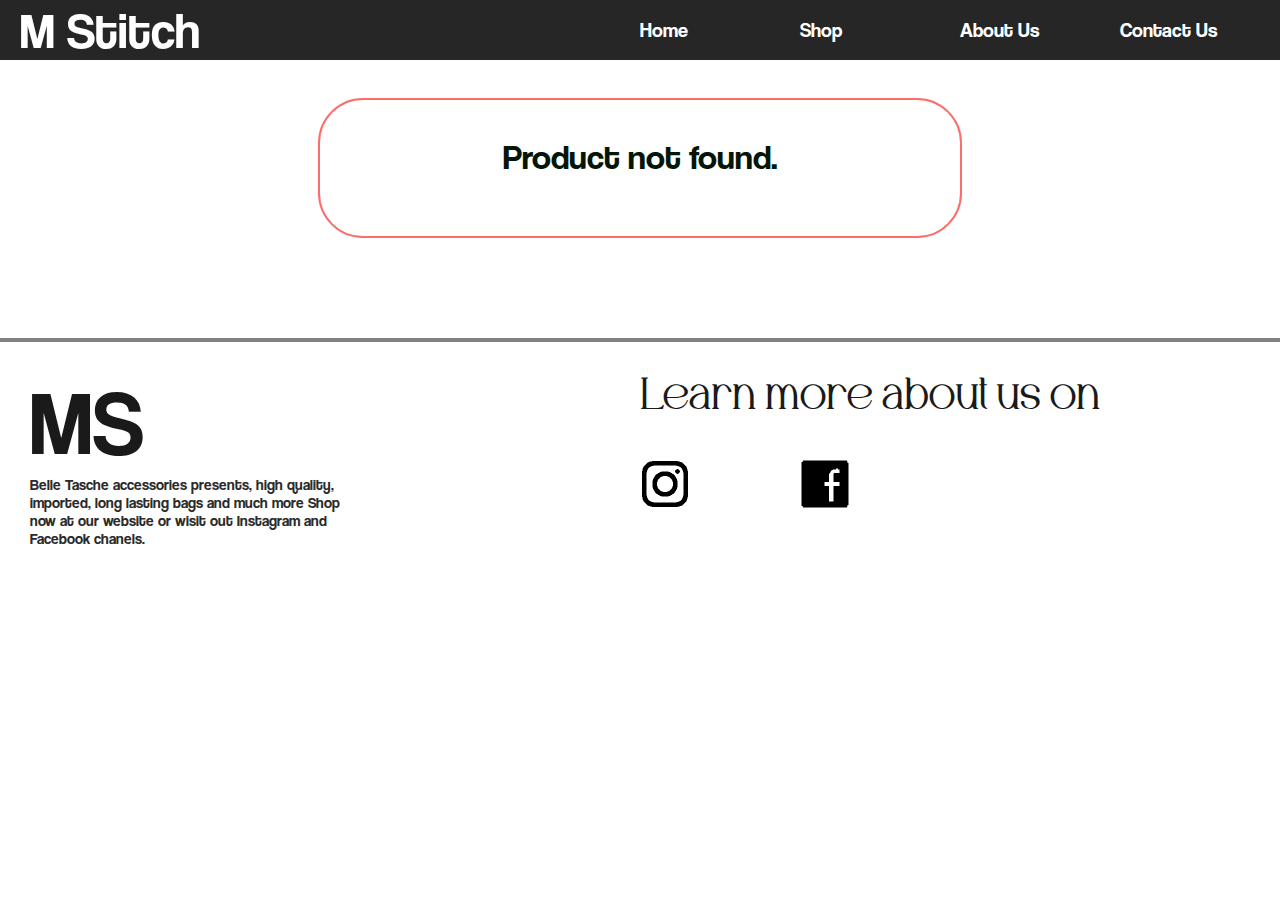
<file: buy.html>
<!DOCTYPE html>
<html lang="en">
  <head>
    <meta charset="UTF-8" />
    <meta name="viewport" content="width=device-width, initial-scale=1.0" />
    <title>Buy Now | M Stitch</title>
    <link rel="stylesheet" href="style.css" />
    <link rel="stylesheet" href="var.css" />
  </head>
  <body>
    <nav>
      <div class="nav_logo">
        <div class="logo"><a href="index.html">M Stitch</a></div>
      </div>
      <div class="nav_links">
        <a href="index.html" class="nav_link_item">Home</a
        ><a href="shop.html" class="nav_link_item">Shop</a
        ><a href="about_us.html" class="nav_link_item">About Us</a
        ><a href="contact_us.html" class="nav_link_item">Contact Us</a>
      </div>
    </nav>
    <main>
      <div id="buy-detail"></div>
    </main>
    <footer>
      <div class="footer_logo">
        MS
        <p>
          Belle Tasche accessories presents, high quality, imported, long
          lasting bags and much more Shop now at our website or wisit out
          Instagram and Facebook chanels.
        </p>
      </div>
      <div class="footer_link">
        <p>Learn more about us on</p>
        <a
          href="https://www.instagram.com/belle.tasche.pk/"
          target="_blank"
          class="footer_links"
          ><img src="content/ig.png" alt="Instagram"
        /></a>
        <a
          href="https://www.facebook.com/people/Belle-Tasche/pfbid02CmKnRovXarXaXisCxzXRVbnDc8Mjen7ryfQ7QgCVzs3rkgpqTY7hs7H6g1WWLcMTl/?rdid=3ECNkXSwtS7zbNMD&share_url=https%253A%252F%252Fwww.facebook.com%252Fshare%252F1BLcCii7Uj%252F"
          target="_blank"
          class="footer_links"
          ><img src="content/fb.png" alt="facebook"
        /></a>
      </div>
    </footer>
    <script src="products.js"></script>
    <script>
      const params = new URLSearchParams(window.location.search);
      const productId = parseInt(params.get("id"));
      const product = products.find((p) => p.id === productId);
      const buyDiv = document.getElementById("buy-detail");
      if (product) {
        buyDiv.innerHTML = `
          <h2>Buy: ${product.name}</h2>
          <img src="${product.image}" loading="lazy" id="buy_immg" alt="${product.name}">
          <p>${product.price}</p>
          <form action="https://script.google.com/macros/s/AKfycbx6ezON8RTzkiQb3JdnyQbE-w0VDe4gNDJoK_WNTn8SSOx6rczHD4Jv0sTy-7vQOQ3B/exec" method="POST" id="order-form">
            <input type="hidden" name="product_id" value="${product.id}">
            <input type="hidden" name="product_name" value="${product.name}">
            <input type="hidden" name="product_price" value="${product.price}">
            <input type="text" name="customer_name" placeholder="Your Name" required>
            <input type="text" name="address" placeholder="Address" required>
            <input type="text" name="province" placeholder="Province" required>
            <input type="text" name="city" placeholder="City" required>
            <input type="tel" name="phone" pattern="[0-9]{11}" placeholder="Whatsapp Number" required>
            <input type="email" name="email" placeholder="Email" required>
            <button type="submit" class="buy-now-btn">Place Order</button>
          </form>
          <div id="form-message" style="margin-top: 10px; color: green;"></div>

        `;
      } else {
        buyDiv.innerHTML = "<p>Product not found.</p>";
      }
      document.addEventListener("submit", function (e) {
        if (e.target.id === "order-form") {
          e.preventDefault();
          const form = e.target;
          const btn = form.querySelector(".buy-now-btn");
          btn.disabled = true;
          btn.textContent = "Placing Order...";
          fetch(form.action, {
            method: "POST",
            body: new FormData(form),
          })
            .then((response) => {
              if (response.ok) {
                document.getElementById("form-message").textContent =
                  "✅ Order placed successfully!, Check the email provided for more details.";
                form.reset();
                btn.textContent = "Order Placed";
                // Show popup
                showOrderPopup();

                // 🔥 Fire Meta Pixel Purchase Event
                fbq("track", "Purchase", {
                  content_ids: [product.id.toString()],
                  content_type: "product",
                  value: parseFloat(product.price.replace(/[^0-9.]/g, "")),
                  currency: "PKR",
                });
              } else {
                throw new Error("Network response was not ok.");
              }
            })
            .catch((error) => {
              console.error("Form submit error:", error);
              document.getElementById("form-message").textContent =
                "✅ Order placed successfully!, Check the email provided for more details.";
              showOrderPopup();
            });
        }
      });

      // Add this function at the end of your script
      function showOrderPopup() {
        const popup = document.createElement("div");
        popup.style.position = "fixed";
        popup.style.top = "50%";
        popup.style.left = "50%";
        popup.style.transform = "translate(-50%, -50%)";
        popup.style.background = "#fff";
        popup.style.color = "#222";
        popup.style.padding = "32px 24px";
        popup.style.borderRadius = "16px";
        popup.style.boxShadow = "0 4px 32px -8px #4caf50";
        popup.style.zIndex = "9999";
        popup.style.fontSize = "1.3rem";
        popup.style.textAlign = "center";
        popup.innerHTML = `
          <div style="font-size:2.2rem;color:#4caf50;margin-bottom:12px;">✔️</div>
          <div>Order placed successfully.<br>We'll contact you soon for more details.</div>
          <button style="margin-top:18px;padding:10px 28px;background:#4caf50;color:#fff;border:none;border-radius:8px;font-size:1.1rem;cursor:pointer;" onclick="this.parentElement.remove()">OK</button>
        `;
        document.body.appendChild(popup);
      }
    </script>
  </body>
</html>
</file>
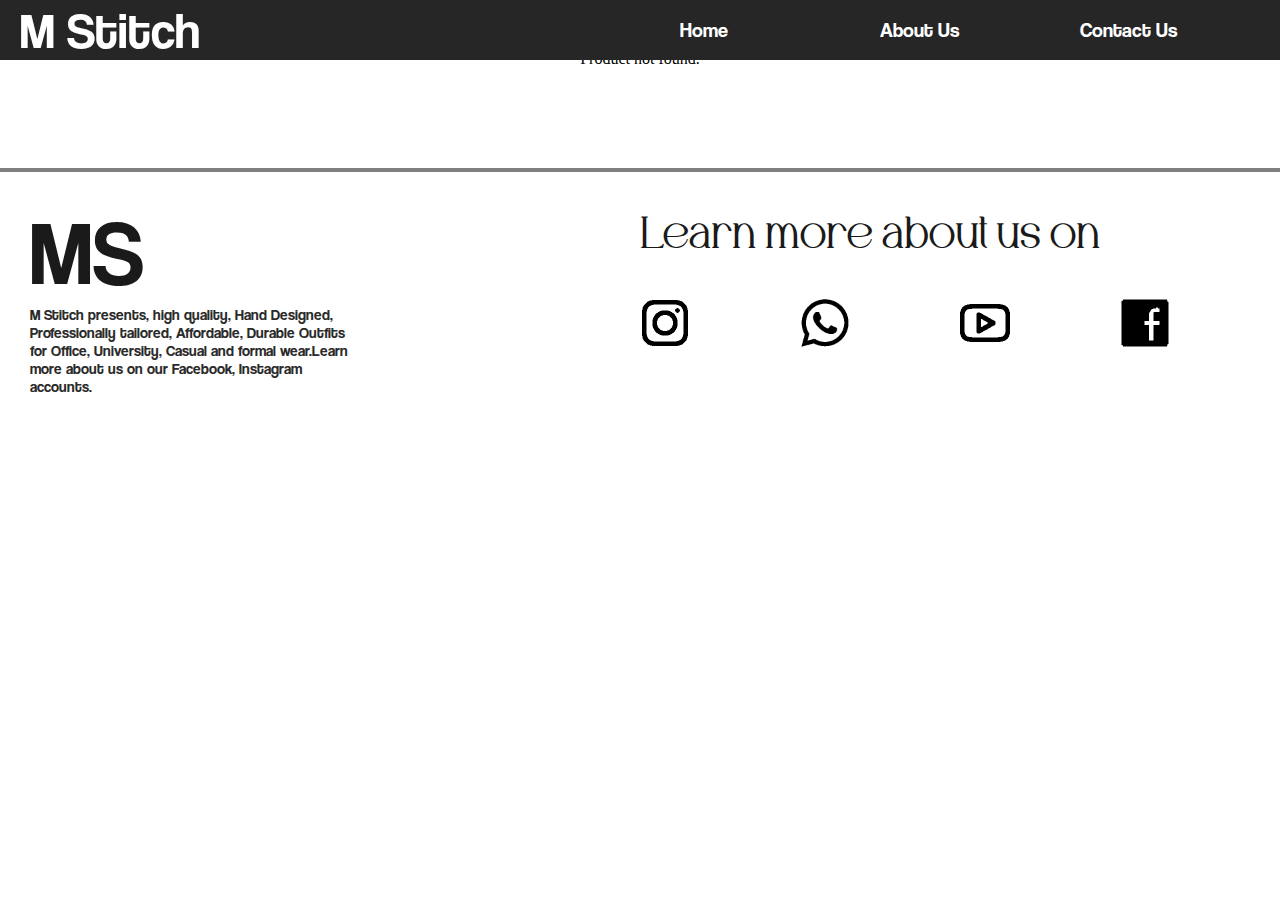
<file: product.html>
<!DOCTYPE html>
<html lang="en">
  <head>
    <meta charset="UTF-8" />
    <meta name="viewport" content="width=device-width, initial-scale=1.0" />
    <link rel="stylesheet" href="style.css" />
    <link rel="stylesheet" href="var.css" />
    <title>Product Details | MS</title>
    <!-- Favicon -->
    <link rel="icon" type="image/x-icon" href="favicon.ico" />

    <!-- Meta Pixel Code -->
  </head>
  <body>
    <nav>
      <div class="nav_logo">
        <div class="logo"><a href="index.html">M Stitch</a></div>
      </div>
      <div class="nav_links">
        <a href="index.html" class="nav_link_item">Home</a
        ><a href="about_us.html" class="nav_link_item">About Us</a
        ><a href="contact_us.html" class="nav_link_item">Contact Us</a>
      </div>
    </nav>
    <main>
      <div id="product-detail" class="product-detail"></div>
    </main>
    <footer>
     <div class="footer_logo">
        MS
        <p>
          M Stitch presents, high quality, Hand Designed, Professionally tailored, Affordable, Durable Outfits for Office, University, Casual and formal wear.Learn more about us on our Facebook, Instagram accounts. 
        </p>
      </div>
      <div class="footer_link">
        <p>Learn more about us on</p>
        <a href="https://www.instagram.com/belle.tasche.pk/" target="_blank" class="footer_links"
          ><img src="content/ig.png" alt="Instagram"
        /></a>
        <a href="https://www.instagram.com/belle.tasche.pk/" target="_blank" class="footer_links"
          ><img src="content/wap.png" alt="Instagram"
        /></a>
        <a href="https://www.instagram.com/belle.tasche.pk/" target="_blank" class="footer_links"
          ><img src="content/yt.png" alt="Instagram"
        /></a>
        <a href="https://www.facebook.com/people/Belle-Tasche/pfbid02CmKnRovXarXaXisCxzXRVbnDc8Mjen7ryfQ7QgCVzs3rkgpqTY7hs7H6g1WWLcMTl/?rdid=3ECNkXSwtS7zbNMD&share_url=https%253A%252F%252Fwww.facebook.com%252Fshare%252F1BLcCii7Uj%252F"
          target="_blank" class="footer_links"
          ><img src="content/fb.png" alt="facebook"
        /></a>
      </div>
      <!-- <div class="policies">
        <a href="privacy_policy.html">Privacy Policy</a>
        <a href="terms_and_conditions.html">Terms & Conditions</a>
        <a href="return_policy.html">Return Policy</a>
      </div> -->
    </footer>
    <script src="products.js"></script>
    <script>
      const params = new URLSearchParams(window.location.search);
      const productId = parseInt(params.get("id"));
      const product = products.find((p) => p.id === productId);
      const detailDiv = document.getElementById("product-detail");
      if (product) {
        let thumbnails = product.images
          .map(
            (img, idx) => `
          <img src="${img}" class="thumbnail${
              idx === 0 ? " selected" : ""
            }" data-idx="${idx}" alt="${product.name} thumbnail ${idx + 1}" />
        `
          )
          .join("");
        detailDiv.innerHTML = `
          <div class="product-gallery">

            <div class="main-image-container">
              <img src="${product.images[0]}" class="main-image fade-in" alt="${
          product.name
        }" />
            </div>
                        <div class="thumbnails">
              ${thumbnails}
            </div>
            <div class="product-info">
              <h2>${product.name}</h2>
              <p class="price">${product.price}</p>
              <p class="product-description">${product.description}</p>
              ${
                product.inStock === 1
                  ? `<a href="buy.html?id=${product.id}" class="buy-now-btn">Buy Now</a>`
                  : ""
              }
              <p class="info-dm" >
                For more info, Detailed video and more details about this article, DM us at <a href="https://instagram.com/belle.tasche.pk" target="_blank" style="color:hsl(160, 50%, 50%);text-decoration:underline;">M Stitch</a>.
              </p>
              <a href="index.html" class="back-link">&larr; Back to Shop</a>
            </div>
          </div>
        `;
        const mainImg = detailDiv.querySelector(".main-image");
        const thumbs = detailDiv.querySelectorAll(".thumbnail");
        thumbs.forEach((thumb, idx) => {
          thumb.addEventListener("click", function () {
            if (!thumb.classList.contains("selected")) {
              detailDiv
                .querySelector(".thumbnail.selected")
                .classList.remove("selected");
              thumb.classList.add("selected");
              mainImg.classList.remove("fade-in");
              void mainImg.offsetWidth;
              mainImg.src = product.images[idx];
              mainImg.classList.add("fade-in");
            }
          });
        });
      } else {
        detailDiv.innerHTML = "<p>Product not found.</p>";
      }

      if (product) {
        fbq("track", "ViewContent", {
          content_ids: [product.id.toString()],
          content_type: "product",
          value: parseFloat(product.price.replace(/[^0-9.]/g, "")), // extract number
          currency: "PKR",
        });
      }
      document.addEventListener("click", function (e) {
        if (e.target.classList.contains("buy-now-btn")) {
          fbq("track", "InitiateCheckout", {
            content_ids: [product.id.toString()],
            content_type: "product",
            value: parseFloat(product.price.replace(/[^0-9.]/g, "")),
            currency: "PKR",
          });
        }
      });
    </script>
  </body>
</html>
</file>
<file: style.css>
* {
  margin: 0;
  border: 0;
  padding: 0;
}
body {
  overflow-x: hidden;
  background-color: var(--bgclr);
}
main{
  width:100vw;
}
/* --------------------------INDEX PAGE CSS------------------------------ */
nav {
  /* border: 2px solid red; */
  height: auto;
  position:fixed ;
  top: 0;
  width: 100vw;
  left: 0;
  display: flex;
  flex-direction: row;
  background-color: var(--navbar);
  z-index: 100;
}
.nav_logo {
  display: flex;
  height: var(--nav_height);
  width: 50%;
  align-items: center;
  /* justify-content: center; */
}
/* .logo {
  display: inline;
  margin-left: 30px;
  } */
  .logo a {
  margin-left: 20px;
    font-size: 50px;
  text-decoration: none;
  color: white;

  font-family: "coolvetica";
}
.nav_links {
  display: flex;
  align-items: center;
  justify-content: space-evenly;
  width: 50%;
  overflow: hidden;
  /* padding-left:-20px; */
}
.nav_link_item {
  display: inline;
  color: white;
  text-decoration: none;
  width: 25%;
  font-size: 20px;
  font-family: "coolvetica";
}
.hero {
  display: flex;
  height: calc(100vh);
  flex-direction: column;
  justify-content: center;
  /* align-items: center; */
  background-image: url("content/wallhaven-4ojm8m_1920x1080.png");
  opacity: 100%;
  background-repeat: no-repeat;
  background-position: center;
  background-size: cover;
  z-index: -1;
  width:100vw;


}
.hero_big {
  font-size: 100px;
  margin-bottom: 5vh;
  width: 100vw;
  color: white;
  font-family: "coolvetica";
  text-align: center;
}
.hero_small {
  font-size: 40px;
  color: white;
  text-align: center;
  font-family: "coolvetica";
}
.hero_button {
  display: inline-block;
  text-decoration: none;
  text-align: center;
  color: white;
  border: 2px solid white;
  padding: 15px 0;
  font-size: 25px;
  margin:10vh 30vw  0 30vw  ;
  width:40vw;
  border-radius: var(--brdr-rad-big);
  font-family: "coolvetica";
}
main {
  padding-top: 50px;
}
.product-list {
  display: flex;
  flex-wrap: wrap;
  gap: 24px;
  justify-content: center;
  margin: 40px 0;
}
.ft_summer {
  width: 100%;
  font-weight: 500;
  font-size: 70px;
  margin-top: 50px;
  margin-bottom: 20px;
  text-align: center;
  font-family: "coolvetica";
}
.product-card h3,
.product-card p,
.product-info .back-link,
.product-info .price,
.product-info h2,
.sold-out-overlay {
  font-family: coolvetica;
}
.product-card a img {
  transition: transform 0.2s;
  /* height:75%; */
}
.product-card {
      max-width: 400px;
  buy-detail,
  .main-image {
    border-radius: var(--border-radius);
    box-shadow: 0 2px 16px -8px var(--primary);
  }
  .main-image-container {
    flex: 1;
    display: flex;
    align-items: center;
    justify-content: center;
    width: 100%;
  }
  .main-image {
    width: 100%;
    object-fit: contain;
    opacity: 1;
    transition: opacity 0.4s;
  }
  .img-wrapper img,
  .sold-out-overlay {
    width: 100%;
    border-radius: var(--border-radius-small);
  }
  .main-image.fade-in {
    opacity: 0;
    animation: 0.4s forwards fadeInImg;
  }
  @keyframes fadeInImg {
    from {
      opacity: 0;
    }
    to {
      opacity: 1;
    }
  }
  .product-info {
    flex: 1;
    /* padding-left: 32px; */
    display: flex;
    flex-direction: column;
    justify-content: flex-start;
  }
  .product-info h2 {
    font-size: 2.5rem;
    margin-bottom: 12px;
    color: var(--textclrprimary);
    font-weight: 500;
  }
  .product-info .price {
    color: var(--secondary1);
    font-size: 2rem;
    margin-bottom: 16px;
  }
  .product-info .product-description {
    color: var(--textclrprimary);
    font-size: 1.2rem;
    margin-bottom: 24px;
  }
  .product-info .back-link {
    color: var(--primary);
    text-decoration: none;
    font-size: 1.5rem;
    margin-top: 16px;
    transition: color 0.2s;
    font-weight: 500;
  }
  .img-wrapper {
    display: inline-block;
    width: 100%;
  }
  .img-wrapper img {
    display: block;
    transition: filter 0.3s;
  }
  .img-wrapper.out-of-stock img {
    filter: brightness(0.4) grayscale(0.2);
  }
  .sold-out-overlay {
    position: absolute;
    top: 50%;
    left: 50%;
    transform: translate(-50%, -50%);
    display: flex;
    align-items: center;
    justify-content: center;
    height: 100%;
    background: hsla(0, 0%, 25%, 25%);
    color: var(--sold-out);
    font-weight: 500;
    font-size: 2rem;
  }
  #buy-detail h2,
  .buy-now-btn,
  .coming_soon {
    color: var(--textclrprimary);
  }
  .buy-now-btn:hover {
    box-shadow: 0 4px 12px -6px var(--primary);
    transform: scale(1.01);
    box-shadow: 0 4px 12px -6px var(--primary);
  }
  #buy-detail {
    max-width: 620px;
    margin: 48px auto 32px;
    background: var(--bgsecondary);
    padding: 32px 24px;
  }
  #buy-detail h2 {
    font-size: 2.2rem;
    font-family: coolvetica, sans-serif;
    font-weight: 500;
    margin-bottom: 18px;
  }
  #buy-detail p,
  .buy-now-btn {
    font-size: 2rem;
    font-family: coolvetica, sans-serif;
  }
  #buy-detail img {
    width: 90%;
    height: auto;
    border-radius: var(--border-radius-small);
    margin-bottom: 18px;
    box-shadow: 0 2px 12px -6px var(--secondary1);
  }
  #buy-detail p {
    color: var(--secondary1);
    margin-bottom: 24px;
    font-size: 2.2rem;
  }
  #buy-detail form {
    display: flex;
    flex-direction: column;
    align-items: center;
    gap: 14px;
    margin-top: 12px;
  }
  #buy-detail input[type="email"],
  #buy-detail input[type="text"],
  #buy-detail input[type="tel"] {
    width: 90%;
    padding: 10px 14px;
    font-size: 1.1rem;
    border-radius: 8px;
    border: 1.5px solid var(--secondary1);
    font-family: coolvetica, sans-serif;
    margin-bottom: 0;
    background: var(--bgprimary);
    color: var(--textclrprimary);
    transition: border 0.2s;
  }
  #buy-detail input[type="email"]:focus,
  #buy-detail input[type="text"]:focus {
    border: 2px solid var(--primary);
    outline: 0;
  }
  .buy-now-btn {
    background: var(--primary-dark);
    box-shadow: 0 2px 8px -4px var(--primary);
    display: inline-block;
    margin-top: 10px;
    padding: 12px 32px;
    background: var(--primary-dark);
    font-weight: 500;
    border: none;
    border-radius: 8px;
    cursor: pointer;
    text-decoration: none;
    transition: background 0.2s, transform 0.2s;
    box-shadow: 0 2px 8px -4px var(--primary);
  }
  .coming_soon {
    height: 90vh;
    margin-top: 100px;
    padding: 20px;
    font-family: coolvetica;
    font-size: 55px;
  }
  color: var(--textclrprimary);
  width: 25%;
  padding: 20px 10px;
  transition: transform 0.2s, box-shadow 0.2s;
  border: 2px solid rgb(105, 105, 105);
  border-radius: var(--border-radius-small);
  box-shadow: 0 12px 16px 8px rgb(141, 141, 141);
  background-color:rgb(226, 208, 208);

}
.product-card a {
  text-decoration: none;
  color: var(--textclrprimary);
  display: flex;
  flex-direction: column;
  height: 100%;
}
.product-card:hover {
  transform: translateY(-6px) scale(1.03);
  box-shadow: 0 5px 20px -10px black;
}
.product-card img {
  width: 100%;
  object-fit: cover;
  border-radius: 8px;
  margin-top: -8px;
}
.product-card h3 {
  margin: 16px 0 8px;
  font-size: 2.5rem;
  color: var(--textclrprimary);
  font-weight: 500;
}
.product-card p {
  color: var(--secondary1);
  font-size: 2rem;
  font-weight: 500;
  margin-top: auto;
}
.product-card .product-description {
  color: var(--textclrsecondary);
  font-size: 1.5rem;
  font-family: coolvetica;
  margin: 8px 0;
}
.product_price {
  margin-bottom: 10px;
}
.product-detail{
  display:flex;
  flex-direction: column;
  align-items: center;
  justify-content: center;
}
.product-gallery {
  display: flex;
  gap: 40px;
  align-items: flex-start;
  margin: 40px;
  max-width: 900px;
  /* border-radius: var(--border-radius); */
  box-shadow: 0 2px 16px -8px var(--bgclrdark);
  padding: 32px 24px;
  flex-direction: column;
  flex-wrap: wrap;
  border: 2px solid var(--bgclrcontentdark);
}
.thumbnails {
  display: flex;
  flex-direction: row;
  flex-wrap: wrap;
  justify-content: center;
  align-items: center;
  width: 100%;
  max-width: 100%;
  margin-bottom: 24px;
  padding: 8px;
  gap: 16px;
}
.thumbnails img.thumbnail {
  width: 70px;
  height: 70px;
  object-fit: cover;
  border-radius: 8px;
  cursor: pointer;
  border: 2px solid transparent;
  transition: border 0.2s, box-shadow 0.2s;
  box-shadow: 0 1px 6px -2px var(--primary);
}
.thumbnails img.thumbnail.selected {
  border: 2px solid var(--secondary1);
  box-shadow: 0 2px 12px -4px var(--secondary1);
}
footer {
  display: flex;
  width: 100%;
  height: 200px;
  border-top: 4px solid var(--footer-border);
  margin-top: 100px;
  flex-direction: row;
  align-items: center;
  flex-wrap: wrap;
  justify-content: space-between;
      flex-direction: row;
    flex-wrap: wrap;
    align-items: center;
    /* justify-content: center; */
}
.footer_logo {
  margin-left: 30px;
  width: 25%;
  text-align: left;
  margin-top: 25px;
  font-size: 90px;
  color: var(--textclrprimary);
  font-family: coolvetica;
}
#buy-detail,
.buy-now-btn,
.ft_summer,
.product-card {
  text-align: center;
}

.footer_logo p {
  font-size: 15px;
  text-align: left;
  color: var(--textclrsecondary);
  margin-bottom: var(--marginbasic);
}
.footer_link p,
.ft_summer {
  font-family: moela;
  color: var(--textclrprimary);
}
.footer_link {
  display: flex;
  width: 50%;
  height: 100%;
  flex-wrap: wrap;
  flex-direction: row;
}
.footer_link p {
  font-size: 45px;
  width: 100%;
  margin-top: 25px;
  margin-bottom: auto;
}
.footer_links {
  width: 25%;
  display: flex;
  flex-direction: row;
  align-items: flex-start;
}
.footer_links img {
  width: 50px;
}
buy-detail,
.main-image {
  border-radius: var(--border-radius-small);
  box-shadow: 0 2px 16px -8px var(--primary);
}
.main-image-container {
  flex: 1;
  display: flex;
  align-items: center;
  justify-content: center;
  width: 100%;
}
.main-image {
  width: 100%;
  object-fit: contain;
  opacity: 1;
  transition: opacity 0.4s;
}
.img-wrapper img,
.sold-out-overlay {
  width: 100%;
  border-radius: var(--border-radius-small);
}
.main-image.fade-in {
  opacity: 0;
  animation: 0.4s forwards fadeInImg;
}
@keyframes fadeInImg {
  from {
    opacity: 0;
  }
  to {
    opacity: 1;
  }
}
.product-info {
  flex: 1;
  /* padding-left: 32px; */
  display: flex;
  flex-direction: column;
  justify-content: flex-start;
}
.product-info h2 {
  font-size: 2.5rem;
  margin-bottom: 12px;
  color: var(--textclrprimary);
  font-weight: 500;
}
.product-info .price {
  color: var(--secondary1);
  font-size: 2rem;
  margin-bottom: 16px;
}
.product-info .product-description {
  color: var(--textclrprimary);
  font-size: 1.2rem;
  margin-bottom: 24px;
}
.product-info .back-link {
  color: var(--primary);
  text-decoration: none;
  font-size: 1.5rem;
  --nav_clr: hsl(0, 0%, 0%);
  --bgclr: hsl(0, 0%, 100%);
  --nav_height: 4.5em;
  --brdr-rad-big: 25px;
  --brdr-rad-small: 15px;
  --primary: hsl(0, 0%, 0%);
  --textclrprimary: hsl(0, 0%, 0%);
  margin-top: 16px;
  transition: color 0.2s;
  font-weight: 500;
}
.info-dm {
  margin-top: 18px;
  font-size: 1.5rem;
  color: var(--textclrprimary);
}
.img-wrapper {
  display: inline-block;
  width: 100%;
}
.img-wrapper img {
  display: block;
  transition: filter 0.3s;
}
.img-wrapper.out-of-stock img {
  filter: brightness(0.4) grayscale(0.2);
}
.sold-out-overlay {
  position: absolute;
  top: 50%;
  left: 50%;
  transform: translate(-50%, -50%);
  display: flex;
  align-items: center;
  justify-content: center;
  height: 100%;
  background: hsla(0, 0%, 25%, 25%);
  color: var(--sold-out);
  font-weight: 500;
  font-size: 2rem;
}
#buy-detail h2,
.buy-now-btn,
.coming_soon {
  color: var(--textclrprimary);
}
.buy-now-btn:hover {
  box-shadow: 0 4px 12px -6px var(--primary);
  transform: scale(1.01);
  box-shadow: 0 4px 12px -6px var(--primary);
}
#buy-detail {
  max-width: 620px;
  margin: 48px auto 32px;
  background: var(--bgsecondary);
  padding:35px 10px;
  border-radius: var(--border-radius);
  border: 2px solid var(--sold-out);
}
#buy-detail h2 {
  font-size: 2.2rem;
  font-family: coolvetica, sans-serif;
  font-weight: 500;
  margin-bottom: 18px;
}
#buy-detail p,
.buy-now-btn {
  font-size: 1.3rem;
  font-family: coolvetica, sans-serif;
}
#buy-detail img {
  width: 90%;
  height: auto;
  border-radius: var(--border-radius-small);
  margin-bottom: 18px;
  box-shadow: 0 2px 12px -6px var(--secondary1);
}
#buy-detail p {
  color: var(--secondary1);
  margin-bottom: 24px;
  font-size: 2.2rem;
}
#buy-detail form {
  display: flex;
  flex-direction: column;
  align-items: center;
  gap: 14px;
  margin-top: 12px;
}
#buy-detail input[type="email"],
#buy-detail input[type="text"],
#buy-detail input[type="tel"] {
  width: 90%;
  padding: 10px 14px;
  font-size: 1.1rem;
  border-radius: 8px;
  border: 1.5px solid var(--secondary1);
  font-family: coolvetica, sans-serif;
  margin-bottom: 0;
  background: var(--bgprimary);
  color: var(--textclrprimary);
  transition: border 0.2s;
}
#buy-detail input[type="email"]:focus,
#buy-detail input[type="text"]:focus {
  border: 2px solid var(--primary);
  outline: 0;
}
.buy-now-btn {
  background: var(--primary-dark);
  box-shadow: 0 2px 8px -4px var(--primary);
  display: inline-block;
  margin-top: 10px;
  padding: 12px 32px;
  background: var(--primary-dark);
  font-weight: 500;
  border: none;
  border-radius: 8px;
  cursor: pointer;
  text-decoration: none;
  transition: background 0.2s, transform 0.2s;
  box-shadow: 0 2px 8px -4px var(--primary);
}
.coming_soon {
  height: 90vh;
  margin-top: 100px;
  padding: 20px;
  font-family: coolvetica;
  font-size: 55px;
}
.size-section{
  display:flex;
  flex-direction: row;
  flex-wrap: wrap;
      width: 90%;
    padding: 10px 14px;
    font-size: 1.1rem;
    border-radius: 8px;
    border: 1.5px solid var(--secondary1);
    font-family: coolvetica, sans-serif;
    margin-bottom: 0;
    background: var(--bgprimary);
    color: var(--textclrprimary);
    transition: border 0.2s;

}
.size-section label{
  width:100%;
  display: flex;
  font-family: "coolvetica";
}
.size-section span{
font-size: 25px;
color:var(--secondary1);
font-family: "coolvetica";

}

@media (max-width: 750px) {
  .motive_cont,
  nav {
    flex-direction: column;
    width:100vw;

  }
  nav {
    padding: 5px;
    flex-direction: column;
    justify-content: space-evenly;
    height: calc(var(--navbar-height) + 5px);
  }
  .nav_links {
    width: 100vw;
    padding-left:-15px;
    flex-direction: row;
    /* align-items: center; */
    justify-content: space-around;
  }
  .nav_logo {
    font-size: 2.5em;
    width: 100vw;
    display: flex;
    align-items: center;
    flex-direction: column;
  }
.logo a{
  margin:0;
}
.nav_links a {
    font-size: 18px;
    text-align: center;
  }
  .hero_big {
    font-size: 60px;
    width:100vw;
    text-align: center;
    /* text-align: center; */
    /* padding:; */
  }
  .hero_small{
    font-size: 25px;
  }
  .hero_btn {
    width: 80%;
    font-size: 30px;
  }
  .sec_start_text {
    font-size: 50px;
  }
  .footer_link,
  .motive_text,
  footer .footer_logo p {
    width: 90%;
  }
  .motive_cont {
    align-items: center;
    margin-top: 10px;
  }
  .motive_text h2 {
    font-size: 35px;
  }
  .motive_text p {
    font-size: 15px;
  }
  .imp,
  .motive_text a,
  .shop_page a {
    font-size: 20px;
  }
  .motive_norm_text {
    font-size: 16px;
  }
  .motive_text a {
    width: 55%;
    height: 45px;
  }
  .motive .motive_cont h1 {
    font-size: 35px;
    height: 150px;
    line-height: 50px;
    margin-bottom: 5px;
    margin-top: 5px;
    border-bottom: 2px solid var(--bgclrcontentdark);
    width: 90%;
    padding: 0;
  }
  .shop_page .motive_norm_text {
    font-size: 18px;
    padding: 25px 20px;
    width: 90%;
  }
  .shop_page a {
    width: 100%;
    height: 45px;
  }
  footer {
    /* flex-direction: column; */
    flex-direction: row;
    flex-wrap: wrap;
    align-items: center;
    justify-content: center;
  }
  .footer_logo {
    font-size: 50px;
    margin: 0;
    width: 90%;
  }
  .footer_link {
    width: 90%;
    justify-content: space-evenly;
    align-items: center;
    margin-top: 20px;
    height: auto;
  }
  
  .footer_link p {
    display: none;
  }
  .footer_links {
    align-items: center;
    justify-content: center;
  }
  
  .footer_links img {
    width: 35px;
  }
  .footer_links {
    margin-bottom: 20px;
  }
  .ft_summer {
    font-size: 50px;
    margin-top: 0;
  }
  .product-card {
    width: 40%;
    max-width: 400px;
    margin: 5px;
    border-radius: var(--border-radius-small);
  }
  .product-card h3,
  .product-card p {
    font-weight: 500;
    font-family: coolvetica;
  }
  .product-card a img,
  .sold-out-overlay {
    height: 150px;
  }
  .product-list {
    gap: 0;
    width: 100%;
  }
  .product-card:hover {
    transform: translateY(0) scale(1);
    box-shadow: 0 5px 20px -10px var(--primary);
  }
  .product-card h3 {
    margin: 16px 0 8px;
    font-size: 1.5rem;
    color: var(--textclrprimary);
  }
  .product-card p {
    color: var(--secondary1);
    font-size: 1.2rem;
    margin-top: auto;
  }
  .product-card .product-description {
    color: var(--textclrsecondary);
    font-size: 1rem;
    font-family: coolvetica;
    margin: 8px 0;
  }
  .product-detail{
    overflow-x: hidden;
  }
  .product-gallery {
    width: 100vw;
    max-width: 100vw;
    padding-top: 20px;
  }
  .main-image-container {
    width: 100%;
  }
  .product-info{
    margin:0 auto;
    
    width: 90vw;
    overflow-x: hidden;
  }
  .product-info p{
    width:95%;
  }
  .main-image {
    width: 95%;
    height: auto;
  }
  #buy-detail {
    width: 90vw;
    border-radius: var(--border-radius-small);
  }
  .size-section label{
    font-size: 15px;
    padding: 5px;
  }
  .size-section input[type="radio" i]{
    padding-right:20px;
  }
}
</file>
<file: var.css>
:root {
  --bgclrdark: hsl(0, 0%, 39%);
  --bgclrcontentdark: hsl(0, 0%, 80%);
  --navbar: hsl(0, 0%, 15%);
  --textclrprimary: hsl(0, 0%, 10%);
  --textclrsecondary: hsl(0, 0%, 17%);
  --footer-border: hsl(0, 0%, 50%);
  --sold-out: hsl(0, 100%, 71%);
  --primary: hsl(214, 74%, 53%);
  --primary-dark: hsl(214, 92%, 30%);
  --primary-dark-trnslcnt: hsla(214, 45%, 25%, 0.75);
  --secondary1: hsl(130, 69%, 5%);
  --secondary2: hsl(290, 50%, 50%);
  --secondary3: hsl(210, 40%, 50%);
  --accent: hsl(40, 100%, 55%);
  --success: hsl(140, 60%, 40%);
  --warning: hsl(30, 100%, 50%);
  --danger: hsl(0, 80%, 55%);
  --muted: hsl(0, 0%, 50%);
  --paddingbasic: 20px;
  --marginbasic: 10px;
  --navbar-height: 75px;
  --border-radius: 45px;
  --border-radius-small: 15px;
  --border-radius-small: 25px;
}

@font-face {
  font-family: "milven";
  src: url("fonts/Milven-Regular.otf") format("opentype");
  font-weight: normal;
  font-style: normal;
}
@font-face {
  font-family: "moela";
  src: url("fonts/MOELA.otf") format("opentype");
  font-weight: normal;
  font-style: normal;
}
@font-face {
  font-family: "coolvetica";
  src: url("fonts/Coolvetica\ Rg.otf") format("opentype");
  font-weight: normal;
  font-style: normal;
}
@font-face {
  font-family: "roboto";
  src: url("fonts/Roboto-Regular.ttf") format("opentype");
  font-weight: normal;
  font-style: normal;
}
@font-face {
  font-family: "somer";
  src: url("fonts/SOMER.otf") format("opentype");
  font-weight: normal;
  font-style: normal;
}
</file>
